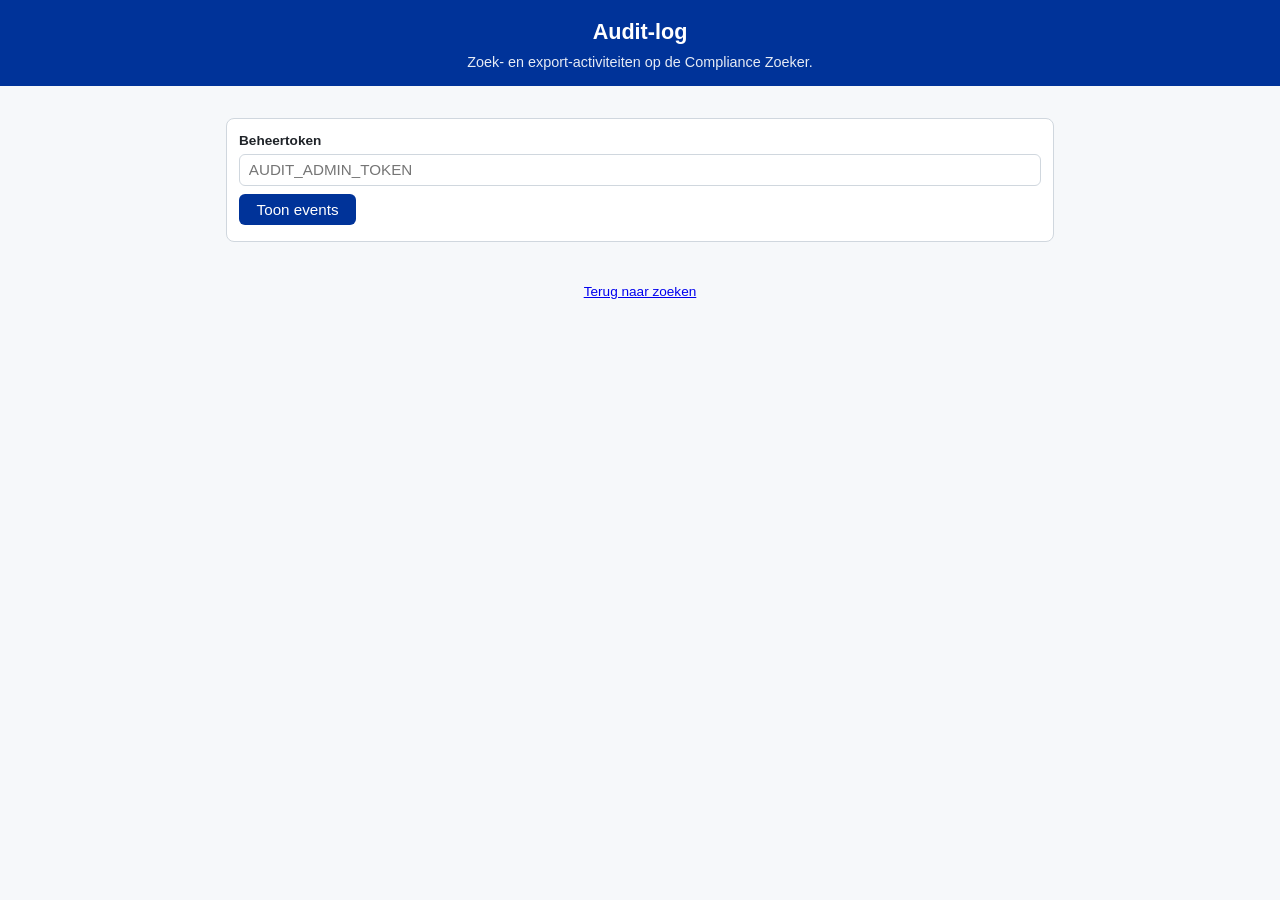
<file: static/audit.html>
<!DOCTYPE html>
<html lang="nl">
<head>
  <meta charset="utf-8">
  <meta name="viewport" content="width=device-width, initial-scale=1">
  <title>Audit-log | Compliance Zoeker</title>
  <link rel="stylesheet" href="/static/style.css">
  <style>
    .audit-table {
      width: 100%;
      border-collapse: collapse;
      background: #fff;
      border: 1px solid var(--border);
      border-radius: 8px;
      overflow: hidden;
      margin-top: 1rem;
    }
    .audit-table th, .audit-table td {
      padding: 0.5rem 0.6rem;
      text-align: left;
      font-size: 0.85rem;
      border-bottom: 1px solid var(--border);
      vertical-align: top;
    }
    .audit-table th { background: #f6f8fa; white-space: nowrap; }
    .audit-table tr:last-child td { border-bottom: none; }
    .audit-table td.query-cell { min-width: 12rem; }
  </style>
</head>
<body>
  <header class="hero">
    <h1>Audit-log</h1>
    <p>Zoek- en export-activiteiten op de Compliance Zoeker.</p>
  </header>
  <main>
    <section class="search-panel">
      <div class="field">
        <label for="token">Beheertoken</label>
        <input type="password" id="token" name="token" autocomplete="off" placeholder="AUDIT_ADMIN_TOKEN">
      </div>
      <button type="button" id="load-btn">Toon events</button>
      <p id="status-line" class="status-line" role="status"></p>
    </section>
    <section id="events" aria-live="polite"></section>
  </main>
  <footer class="footer" role="contentinfo">
    <a href="/">Terug naar zoeken</a>
  </footer>
  <script src="/static/audit.js"></script>
</body>
</html>
</file>
<file: static/style.css>
:root {
  --eu: #003399;
  --os: #1a1a1a;
  --ok: #1a7f37;
  --warn: #9a6700;
  --bad: #cf222e;
  --muted: #57606a;
  --border: #d0d7de;
  --bg: #f6f8fa;
}

* { box-sizing: border-box; }

body {
  margin: 0;
  font-family: -apple-system, BlinkMacSystemFont, "Segoe UI", Roboto, sans-serif;
  background: var(--bg);
  color: #1f2328;
  line-height: 1.5;
}

.hero {
  background: var(--eu);
  color: #fff;
  padding: 1rem 1rem 0.75rem;
  text-align: center;
}

.hero h1 { margin: 0 0 0.25rem; font-size: 1.35rem; }
.hero p { margin: 0; opacity: 0.9; font-size: 0.9rem; }

.auth-bar {
  display: flex;
  align-items: center;
  justify-content: center;
  gap: 1rem;
  margin-top: 0.75rem;
  font-size: 0.9rem;
}
.auth-bar button {
  background: transparent;
  border: 1px solid #fff;
  padding: 0.3rem 0.9rem;
  font-size: 0.85rem;
}
.auth-bar button:hover { background: rgba(255, 255, 255, 0.15); opacity: 1; }

.login-panel {
  background: #fff;
  border: 1px solid var(--border);
  border-radius: 8px;
  padding: 1rem;
  margin-top: 1rem;
}
.login-panel h2 { margin: 0 0 0.25rem; font-size: 1.15rem; }
.login-panel .field { margin-bottom: 0.75rem; }
.login-panel #login-btn { margin-right: 0.5rem; }
.login-panel #entra-login-btn {
  background: #fff;
  color: var(--eu);
  border: 1px solid var(--eu);
}
.login-panel #entra-login-btn:hover { background: #eef3ff; opacity: 1; }

main {
  max-width: 860px;
  margin: 0 auto;
  padding: 1rem;
}

.search-panel {
  background: #fff;
  border: 1px solid var(--border);
  border-radius: 8px;
  padding: 0.75rem 0.75rem 0.5rem;
  margin-top: 1rem;
}

.row { display: flex; gap: 1rem; }
.row .field { flex: 1; }
.field { margin-bottom: 0.5rem; }

label { display: block; font-weight: 600; margin-bottom: 0.15rem; font-size: 0.85rem; }
.required { color: var(--bad); }

input, select {
  width: 100%;
  padding: 0.4rem 0.55rem;
  border: 1px solid var(--border);
  border-radius: 6px;
  font-size: 0.95rem;
}

button {
  background: var(--eu);
  color: #fff;
  border: none;
  border-radius: 6px;
  padding: 0.45rem 1.1rem;
  font-size: 0.95rem;
  cursor: pointer;
}
button:hover { opacity: 0.9; }

#export-btn {
  background: #fff;
  color: var(--eu);
  border: 1px solid var(--eu);
  margin-top: 1.6rem;
}
#export-btn:hover { background: #eef3ff; opacity: 1; }

.export-field { display: flex; gap: 0.5rem; align-items: flex-end; }
.export-field select {
  padding: 0.35rem 0.5rem;
  border: 1px solid var(--border);
  border-radius: 6px;
  font: inherit;
  background: #fff;
}
.export-field #export-btn { margin-top: 0; }

.form-actions { align-items: center; }
#watch-btn {
  background: #fff;
  color: var(--eu);
  border: 1px solid var(--eu);
}
#watch-btn:hover { background: #eef3ff; opacity: 1; }

.watchlist-panel {
  background: #fff;
  border: 1px solid var(--border);
  border-radius: 8px;
  padding: 1rem;
  margin-top: 1rem;
}
.watchlist-panel h2 { margin: 0 0 0.25rem; font-size: 1.15rem; }

.watchlist-notices {
  background: #eef3ff;
  border: 1px solid var(--eu);
  border-radius: 8px;
  padding: 0.5rem 0.75rem;
  margin: 0.5rem 0;
  font-size: 0.9rem;
}
.watchlist-notices p { margin: 0.25rem 0; }

.watchlist-list { margin-top: 0.5rem; }
.watchlist-item {
  display: flex;
  align-items: center;
  justify-content: space-between;
  gap: 0.75rem;
  padding: 0.5rem 0;
  border-bottom: 1px solid var(--border);
}
.watchlist-item:last-child { border-bottom: none; }
.watchlist-name { display: flex; align-items: center; gap: 0.5rem; flex-wrap: wrap; }
.watchlist-badge { background: var(--bad); }
.watchlist-delete {
  background: #fff;
  color: var(--bad);
  border: 1px solid var(--bad);
  padding: 0.3rem 0.8rem;
  font-size: 0.85rem;
}
.watchlist-delete:hover { background: #ffebe9; opacity: 1; }

.status-line { margin: 0.5rem 0 0; font-size: 0.85rem; color: var(--muted); }

.warnings {
  background: #fff8c5;
  border: 1px solid #d4a72c;
  border-radius: 8px;
  padding: 0.5rem 0.75rem;
  margin-top: 1rem;
  font-size: 0.9rem;
}
.warnings p { margin: 0.25rem 0; }

.results { margin-top: 1rem; }

.card {
  background: #fff;
  border: 1px solid var(--border);
  border-radius: 8px;
  padding: 1rem;
  margin-bottom: 0.75rem;
}
.card-os { border-left: 4px solid var(--os); }
.card-head { display: flex; align-items: center; justify-content: space-between; gap: 1rem; flex-wrap: wrap; }
.card h2 { margin: 0; font-size: 1.15rem; }

.ref { color: var(--muted); font-size: 0.85rem; margin: 0.25rem 0; }
.score-line { margin: 0.4rem 0; }
.muted { color: var(--muted); font-size: 0.9rem; margin: 0.25rem 0; }

.aliases { margin: 0.25rem 0; padding-left: 1.2rem; color: var(--muted); font-size: 0.9rem; }

.badge {
  display: inline-block;
  padding: 0.15rem 0.5rem;
  border-radius: 999px;
  font-size: 0.75rem;
  font-weight: 600;
  color: #fff;
  white-space: nowrap;
}
.badge-eu { background: var(--eu); }
.badge-os { background: var(--os); }

.chip {
  display: inline-block;
  padding: 0.1rem 0.5rem;
  border-radius: 999px;
  font-size: 0.75rem;
  font-weight: 600;
  border: 1px solid transparent;
  margin-left: 0.3rem;
  white-space: nowrap;
}
.chip-ok { background: #dafbe1; color: var(--ok); border-color: var(--ok); }
.chip-warn { background: #fff8c5; color: var(--warn); border-color: var(--warn); }
.chip-bad { background: #ffebe9; color: var(--bad); border-color: var(--bad); }
.badge-pep { background: #7c3aed; }
.chip-pep { background: #ede9fe; color: #5b21b6; border-color: #7c3aed; }
.badge-sanctie { background: #0f766e; }
.chip-sanctie { background: #ccfbf1; color: #115e59; border-color: #0f766e; }

.empty {
  background: #fff;
  border: 1px dashed var(--border);
  border-radius: 8px;
  padding: 2rem;
  text-align: center;
  color: var(--muted);
  margin-top: 1rem;
}

.loading { text-align: center; color: var(--muted); }

.footer {
  text-align: center;
  color: var(--muted);
  font-size: 0.85rem;
  padding: 1.5rem 1rem 2rem;
}

@media (max-width: 600px) {
  .row { flex-direction: column; gap: 0; }
}
</file>
